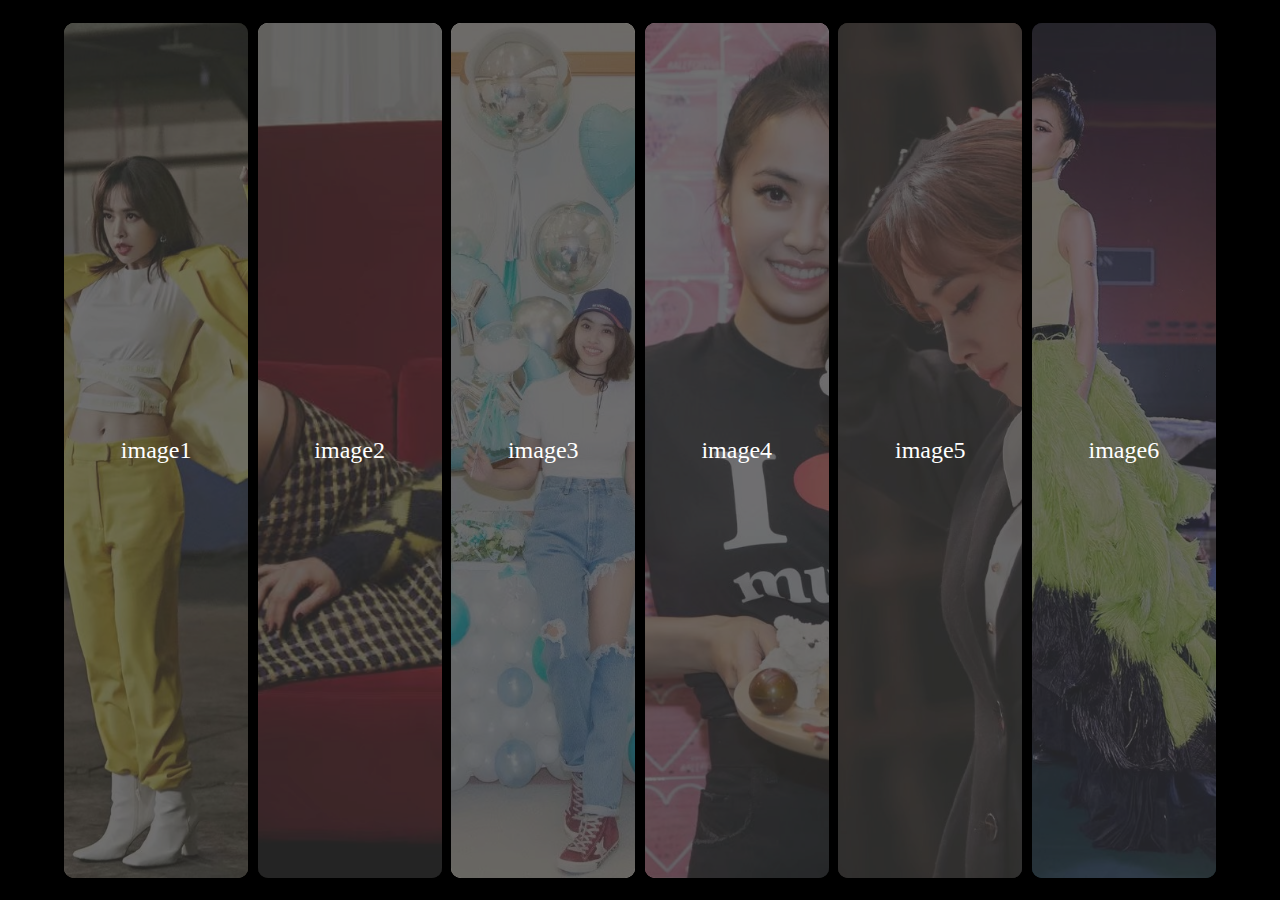
<file: css3照片墙展示/index.html>
<!DOCTYPE html>
<html lang="en">
<head>
    <meta charset="UTF-8">
    <meta name="viewport" content="width=device-width, initial-scale=1.0">
    <meta http-equiv="X-UA-Compatible" content="ie=edge">
    <title>css3照片墙展示</title>
    <link rel="stylesheet" href="index.css">
</head>
<body>
    <div class="wrapper">
        <ul class="box">
            <li class="item">
                <div class="inner">
                    <div class="bg"></div>
                    <div class="title">image1</div>
                    <div class="head">
                        <div class="name">image1</div>
                        <div class="close"></div>
                    </div>
                </div>
            </li>
            <li class="item">
                <div class="inner">
                    <div class="bg"></div>
                    <div class="title">image2</div>
                    <div class="head">
                        <div class="name">image2</div>
                        <div class="close"></div>
                    </div>
                </div>
            </li>
            <li class="item">
                <div class="inner">
                    <div class="bg"></div>
                    <div class="title">image3</div>
                    <div class="head">
                        <div class="name">image3</div>
                        <div class="close"></div>
                    </div>
                </div>
            </li>
            <li class="item">
                <div class="inner">
                    <div class="bg"></div>
                    <div class="title">image4</div>
                    <div class="head">
                        <div class="name">image4</div>
                        <div class="close"></div>
                    </div>
                </div>
            </li>
            <li class="item">
                <div class="inner">
                    <div class="bg"></div>
                    <div class="title">image5</div>
                    <div class="head">
                        <div class="name">image5</div>
                        <div class="close"></div>
                    </div>
                </div>
            </li>
            <li class="item">
                <div class="inner">
                    <div class="bg"></div>
                    <div class="title">image6</div>
                    <div class="head">
                        <div class="name">image6</div>
                        <div class="close"></div>
                    </div>
                    
                </div>
            </li>
        </ul>
    </div>

    <script src="./jquery.js"></script>
    <script src="./index.js"></script>
</body>
</html>
</file>
<file: css3照片墙展示/index.css>
*{
    margin: 0;
    padding: 0;
    list-style: none;
}
html,body,.wrapper{
    width:100%;
    height: 100%;
    
}
.wrapper{
    background-color: #000;
    display: flex;
    justify-content: center;
    align-items: center;
}
.wrapper .box{
    width:90%;
    height: 95%;
    /* border:1px solid #fff; */
    display: flex;
    justify-content: space-between;
    align-items: center;
}
.wrapper .box .item{
    width:16%;
    height: 100%;
    /* border:1px solid #fff; */
    background-color: #333;
    border-radius: 10px;
    overflow: hidden;
    position: relative;
}
.wrapper .box .item .inner{
    width:100%;
    height: 100%;
    background-size: cover;
    background-position: center;
    position: absolute;
    animation: move 1s linear both;
}
.wrapper .box .item:nth-child(1) .inner{
    background-image: url(./image/1.jpg);
    animation-delay: 0s;
}
.wrapper .box .item:nth-child(2) .inner{
    background-image: url(./image/2.jpg);
    animation-delay: 0.2s;
}
.wrapper .box .item:nth-child(3) .inner{
    background-image: url(./image/3.jpg);
    animation-delay: 0.4s;
}
.wrapper .box .item:nth-child(4) .inner{
    background-image: url(./image/4.jpg);
    animation-delay: 0.6s;
}
.wrapper .box .item:nth-child(5) .inner{
    background-image: url(./image/5.jpg);
    animation-delay: 0.8s;
}
.wrapper .box .item:nth-child(6) .inner{
    background-image: url(./image/6.jpg);
    animation-delay: 1s;
}
@keyframes move{
    0%{
        top:100%;
    }
    100%{
        top:0px;
    }
}
.wrapper .box .item .inner .bg{
    width:100%;
    height: 100%;
    background-color: #333;
    opacity: 0.7;
    transition: opacity 1s;
}
.wrapper .box .item .inner:hover .bg{
    opacity: 0;
}
.wrapper .box .item .inner .title{
    position: absolute;
    font-size: 24px;
    color:#fff;
    top:50%;
    left: 50%;
    transform:translate(-50%,-50%);
    transition: font-size 1s;
}
.wrapper .box .item .inner:hover .title{
    font-size: 28px;
}
.wrapper-active .box .item.active{
    width:100%;
    height: 100%;
}
.wrapper .box .item{
    transition: width 1s ,height 1s  1s;
}
.wrapper-active .box .item{
    transition: height 1s linear,width 1s linear 1s;
}

.wrapper-active .box .item:not(.active){
    width:0;
    height: 0;
}
.wrapper .box .item .inner .head{
    opacity: 0;
}
.wrapper-active .box .item.active .inner .head{
    width:100%;
    height: 20%;
    /* border:1px solid #fff; */
    position: absolute;
    top: 10px;
    color:#fff;
    font-size: 24px;
    opacity: 1;
}
.wrapper-active .box .item .inner .title {
    font-size: 28px;
    opacity: 0;
}
.close{
    width:30px;
    height: 30px;
    position: absolute;
    right: 10px;
    top: 0;
}
.close::after{
    content: '';
    width:5px;
    height: 30px;
    background-color: #fff;
    transform: rotate(45deg);
    position: absolute;
    right: 15px;
}
.close::before{
    content: '';
    width:5px;
    height: 30px;
    background-color: #fff;
    transform: rotate(-45deg);
    position: absolute;
    right: 15px;
}
@keyframes closeRotate{
    0%{
        transform: rotate(0deg);
    }
    100%{
        transform: rotate(360deg);
    }
}
.wrapper-active .box .item.active .inner .close{
    animation: closeRotate 1s linear 1s;
}
</file>
